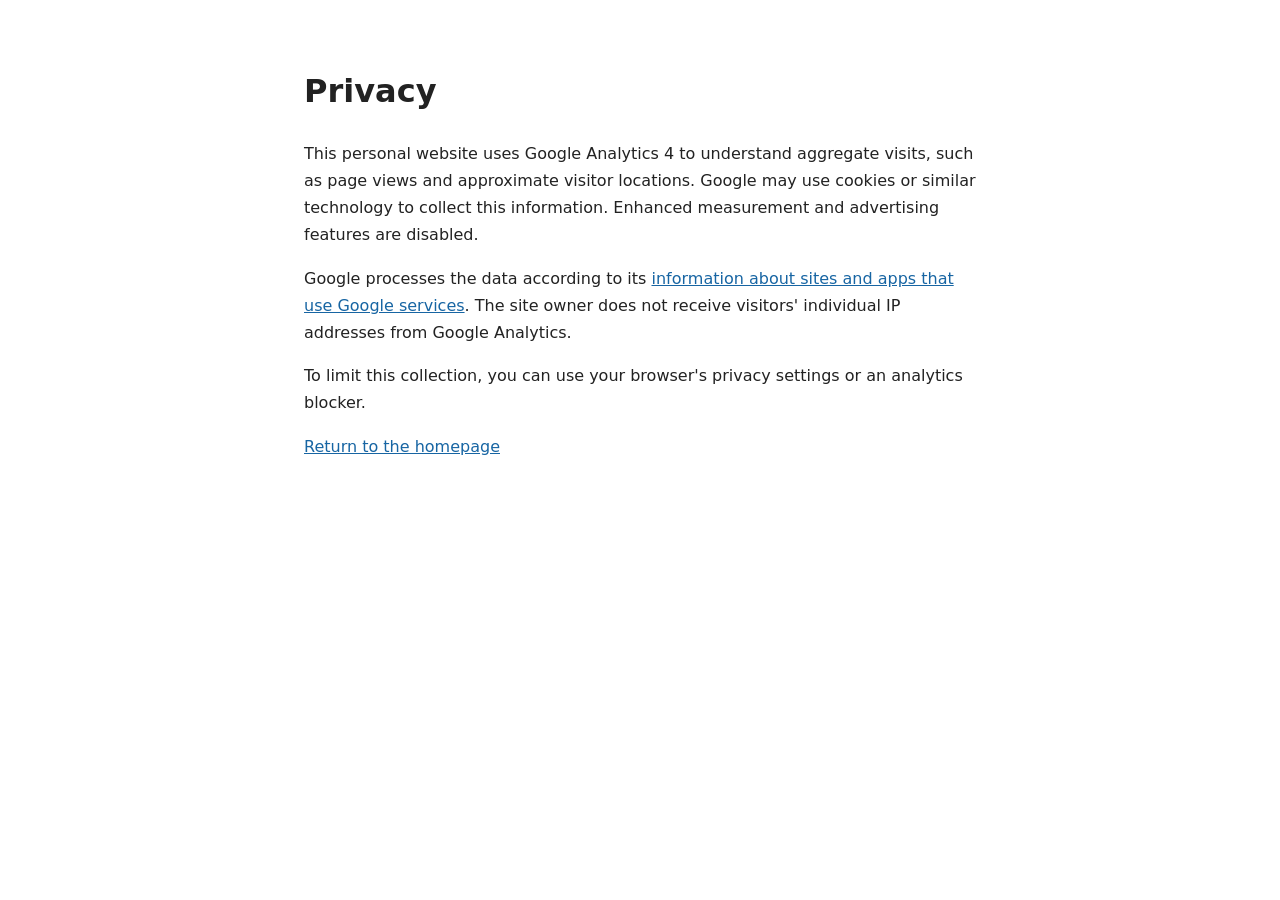
<file: privacy.html>
<!DOCTYPE html>
<html lang="en">
<head>
  <meta charset="UTF-8">
  <meta name="viewport" content="width=device-width, initial-scale=1.0">
  <title>Privacy | Yixuan Wang</title>
  <style>
    body { max-width: 42rem; margin: 4rem auto; padding: 0 1.25rem; color: #222; font: 1rem/1.7 system-ui, sans-serif; }
    a { color: #1765a3; }
  </style>
</head>
<body>
  <main>
    <h1>Privacy</h1>
    <p>This personal website uses Google Analytics 4 to understand aggregate visits, such as page views and approximate visitor locations. Google may use cookies or similar technology to collect this information. Enhanced measurement and advertising features are disabled.</p>
    <p>Google processes the data according to its <a href="https://policies.google.com/technologies/partner-sites">information about sites and apps that use Google services</a>. The site owner does not receive visitors' individual IP addresses from Google Analytics.</p>
    <p>To limit this collection, you can use your browser's privacy settings or an analytics blocker.</p>
    <p><a href="/">Return to the homepage</a></p>
  </main>
</body>
</html>
</file>
